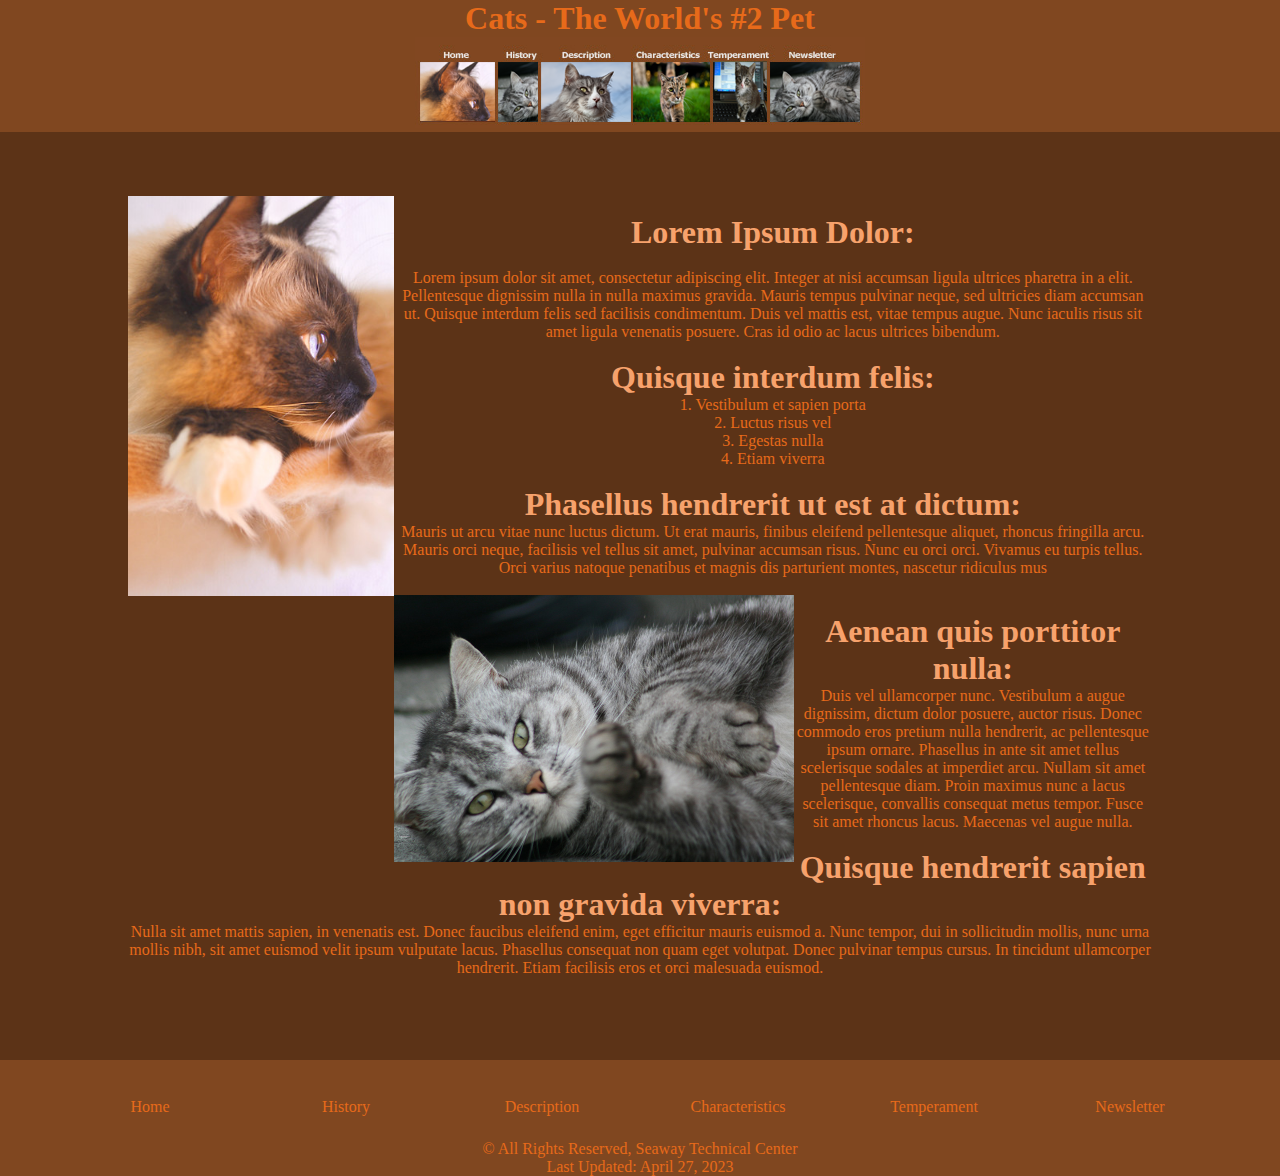
<file: index.html>
<!DOCTYPE html>
<head>
    <meta charset="UTF-8">
    <title>Cats Website</title>
    <link rel="stylesheet" href="css/styles.css">
</head>

<body>
    <header>
        <h1>Cats - The World's #2 Pet</h1>
        <img src="images/graphic_navbar.png" alt="cat navbar" usemap="#workmap">
        <map name="workmap">
            <area shape="rect" coords="4, 25, 83, 84" href="index.html" alt="home page link">
            <area shape="rect" coords="83, 25, 126, 84" href="history.html" alt="history page link">
            <area shape="rect" coords="126, 25, 218, 84" href="description.html" alt="description page link">
            <area shape="rect" coords="216, 25, 293, 84" href="characteristics.html" alt="characteristics page link">
            <area shape="rect" coords="293, 25, 355, 84" href="temperament.html" alt="temperament page link">
            <area shape="rect" coords="355, 25, 445, 84" href="newsletter.html" alt="newsletter page link">
         </map>
    </header>

    <main>
    <div id="container">
        <img class="cat1" src="images/cat1.jpeg" alt="cat"> <br>
        <h2>Lorem Ipsum Dolor:</h2>
        <br>
        <p>Lorem ipsum dolor sit amet, consectetur adipiscing elit. 
            Integer at nisi accumsan ligula ultrices pharetra in a elit. 
            Pellentesque dignissim nulla in nulla maximus gravida. Mauris 
            tempus pulvinar neque, sed ultricies diam accumsan ut. Quisque 
            interdum felis sed facilisis condimentum. Duis vel mattis est, 
            vitae tempus augue. Nunc iaculis risus sit amet ligula venenatis posuere. 
            Cras id odio ac lacus ultrices bibendum. </p>
            <br>

            <h2>Quisque interdum felis:</h2>
            
                <p>1. Vestibulum et sapien porta</p> 
                <p>2. Luctus risus vel</p>
                <p>3. Egestas nulla</p>
                <p>4. Etiam viverra</p>
            <br>

            <h2>Phasellus hendrerit ut est at dictum:</h2>
            <p>Mauris ut arcu vitae nunc luctus dictum. Ut erat mauris, 
                finibus eleifend pellentesque aliquet, rhoncus fringilla arcu. 
                Mauris orci neque, facilisis vel tellus sit amet, pulvinar accumsan risus. 
                Nunc eu orci orci. Vivamus eu turpis tellus. Orci varius natoque penatibus 
                et magnis dis parturient montes, nascetur ridiculus mus</p>
            <br>
                <img class="cat2" src="images/cat2.jpg" alt="cat">
                <br>
            <h2>Aenean quis porttitor nulla:</h2>
            <p>Duis vel ullamcorper nunc. Vestibulum a augue dignissim, 
                dictum dolor posuere, auctor risus. Donec commodo eros pretium nulla hendrerit, 
                ac pellentesque ipsum ornare. Phasellus in ante sit amet tellus scelerisque sodales 
                at imperdiet arcu. Nullam sit amet pellentesque diam. Proin maximus nunc a lacus 
                scelerisque, convallis consequat metus tempor. Fusce sit amet rhoncus lacus.
                 Maecenas vel augue nulla.</p>
            <br>

            <h2>Quisque hendrerit sapien non gravida viverra:</h2>
            <p>Nulla sit amet mattis sapien, in venenatis est. Donec 
                faucibus eleifend enim, eget efficitur mauris euismod a. 
                Nunc tempor, dui in sollicitudin mollis, nunc urna mollis nibh, 
                sit amet euismod velit ipsum vulputate lacus. Phasellus consequat 
                non quam eget volutpat. Donec pulvinar tempus cursus. In tincidunt 
                ullamcorper hendrerit. Etiam facilisis eros et orci malesuada euismod. </p>
            
            </div>
    </main>

    <footer>
       <nav class="fnav">
            <ul>
                <li><a href="index.html">Home</a></li>
                <li><a href="history.html">History</a></li>
                <li><a href="description.html">Description</a></li>
                <li><a href="characteristics.html">Characteristics</a></li>
                <li><a href="temperament.html">Temperament</a></li>
                <li><a href="newsletter.html">Newsletter</a></li>
            </ul>
       </nav>
        <p>&copy; All Rights Reserved, Seaway Technical Center</p>
        <p>Last Updated: April 27, 2023</p>
     </footer>
</body>
</html>
</file>
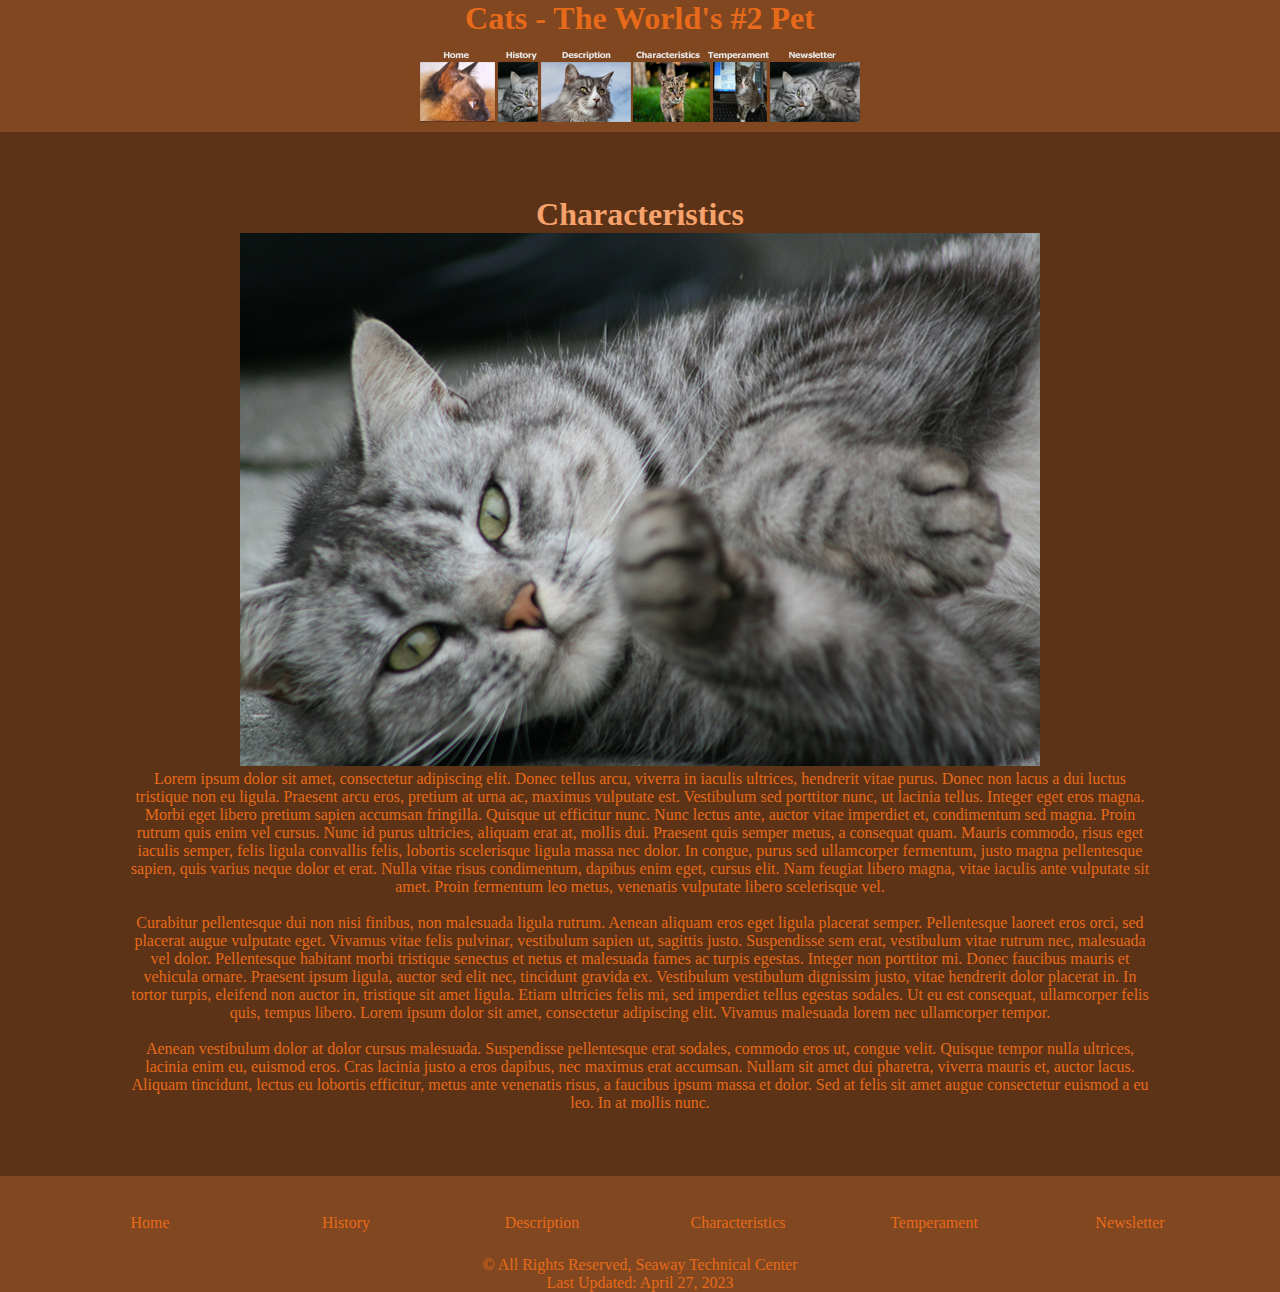
<file: characteristics.html>
<!DOCTYPE html>
<head>
    <meta charset="UTF-8">
    <title>Cats Website</title>
    <link rel="stylesheet" href="css/styles.css">
</head>

<body>
    <header>
        <h1>Cats - The World's #2 Pet</h1>
        <img src="images/graphic_navbar.png" alt="cat navbar" usemap="#workmap">
        <map name="workmap">
            <area shape="rect" coords="4, 25, 83, 84" href="index.html" alt="home page link">
            <area shape="rect" coords="83, 25, 126, 84" href="history.html" alt="history page link">
            <area shape="rect" coords="126, 25, 218, 84" href="description.html" alt="description page link">
            <area shape="rect" coords="216, 25, 293, 84" href="characteristics.html" alt="characteristics page link">
            <area shape="rect" coords="293, 25, 355, 84" href="temperament.html" alt="temperament page link">
            <area shape="rect" coords="355, 25, 445, 84" href="newsletter.html" alt="newsletter page link">
         </map>
    </header>

    <main>
        <div id="container">
        <h2>Characteristics</h2>
        <img src="images/cat2.jpg" alt="cat">
        <br>
        <p>Lorem ipsum dolor sit amet, consectetur adipiscing elit.
            Donec tellus arcu, viverra in iaculis ultrices, hendrerit 
            vitae purus. Donec non lacus a dui luctus tristique non eu ligula.
             Praesent arcu eros, pretium at urna ac, maximus vulputate est. 
             Vestibulum sed porttitor nunc, ut lacinia tellus. Integer eget eros 
             magna. Morbi eget libero pretium sapien accumsan fringilla. Quisque ut 
             efficitur nunc. Nunc lectus ante, auctor vitae imperdiet et, condimentum 
             sed magna. Proin rutrum quis enim vel cursus. Nunc id purus ultricies, 
             aliquam erat at, mollis dui. Praesent quis semper metus, a consequat quam.
              Mauris commodo, risus eget iaculis semper, felis ligula convallis felis, 
              lobortis scelerisque ligula massa nec dolor. In congue, purus sed ullamcorper 
              fermentum, justo magna pellentesque sapien, quis varius neque dolor et erat. 
              Nulla vitae risus condimentum, dapibus enim eget, cursus elit. Nam feugiat libero 
              magna, vitae iaculis ante vulputate sit amet. Proin fermentum leo metus, venenatis 
              vulputate libero scelerisque vel.
            </p>
            <br>
        <p>Curabitur pellentesque dui non nisi finibus, non malesuada ligula rutrum. Aenean aliquam 
            eros eget ligula placerat semper. Pellentesque laoreet eros orci, sed placerat augue 
            vulputate eget. Vivamus vitae felis pulvinar, vestibulum sapien ut, sagittis justo. 
            Suspendisse sem erat, vestibulum vitae rutrum nec, malesuada vel dolor. Pellentesque 
            habitant morbi tristique senectus et netus et malesuada fames ac turpis egestas. 
            Integer non porttitor mi. Donec faucibus mauris et vehicula ornare. Praesent ipsum 
            ligula, auctor sed elit nec, tincidunt gravida ex. Vestibulum vestibulum dignissim 
            justo, vitae hendrerit dolor placerat in. In tortor turpis, eleifend non auctor in, 
            tristique sit amet ligula. Etiam ultricies felis mi, sed imperdiet tellus egestas 
            sodales. Ut eu est consequat, ullamcorper felis quis, tempus libero. Lorem ipsum dolor 
            sit amet, consectetur adipiscing elit. Vivamus malesuada lorem nec ullamcorper tempor.</p>
            <br>
        <p>Aenean vestibulum dolor at dolor cursus malesuada. Suspendisse pellentesque erat sodales, 
            commodo eros ut, congue velit. Quisque tempor nulla ultrices, lacinia enim eu, euismod eros. 
            Cras lacinia justo a eros dapibus, nec maximus erat accumsan. Nullam sit amet dui pharetra, 
            viverra mauris et, auctor lacus. Aliquam tincidunt, lectus eu lobortis efficitur, metus ante 
            venenatis risus, a faucibus ipsum massa et dolor. Sed at felis sit amet augue consectetur euismod 
            a eu leo. In at mollis nunc.</p>
        </div>
    </main>

    <footer>
       <nav class="fnav">
            <ul>
                <li><a href="index.html">Home</a></li>
                <li><a href="history.html">History</a></li>
                <li><a href="description.html">Description</a></li>
                <li><a href="characteristics.html">Characteristics</a></li>
                <li><a href="temperament.html">Temperament</a></li>
                <li><a href="newsletter.html">Newsletter</a></li>
            </ul>
       </nav>
        <p>&copy; All Rights Reserved, Seaway Technical Center</p>
        <p>Last Updated: April 27, 2023</p>
     </footer>
</body>
</html>
</file>
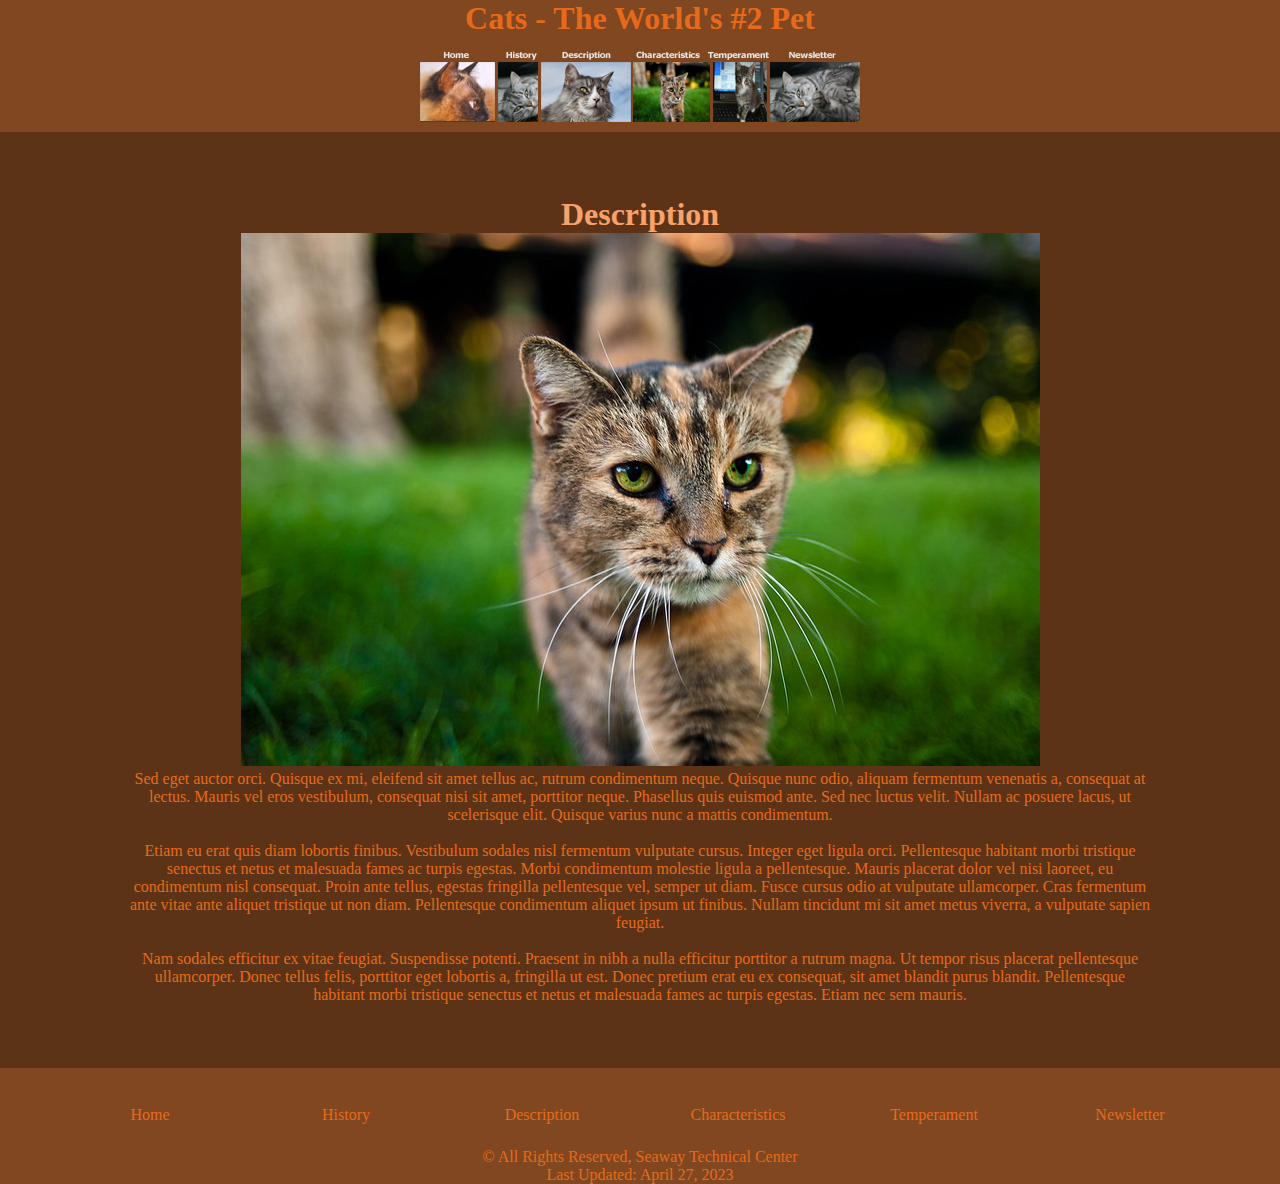
<file: description.html>
<!DOCTYPE html>
<head>
    <meta charset="UTF-8">
    <title>Cats Website</title>
    <link rel="stylesheet" href="css/styles.css">
</head>

<body>
    <header>
        <h1>Cats - The World's #2 Pet</h1>
        <img src="images/graphic_navbar.png" alt="cat navbar" usemap="#workmap">
        <map name="workmap">
            <area shape="rect" coords="4, 25, 83, 84" href="index.html" alt="home page link">
            <area shape="rect" coords="83, 25, 126, 84" href="history.html" alt="history page link">
            <area shape="rect" coords="126, 25, 218, 84" href="description.html" alt="description page link">
            <area shape="rect" coords="216, 25, 293, 84" href="characteristics.html" alt="characteristics page link">
            <area shape="rect" coords="293, 25, 355, 84" href="temperament.html" alt="temperament page link">
            <area shape="rect" coords="355, 25, 445, 84" href="newsletter.html" alt="newsletter page link">
         </map>
    </header>

    <main>
        <div id="container">
        <h2>Description</h2>
        <img src="images/cat4.jpg" alt="cat">
        <br>
        <p>Sed eget auctor orci. Quisque ex mi, eleifend sit amet tellus ac, 
            rutrum condimentum neque. Quisque nunc odio, aliquam fermentum venenatis 
            a, consequat at lectus. Mauris vel eros vestibulum, consequat nisi sit amet, 
            porttitor neque. Phasellus quis euismod ante. Sed nec luctus velit. Nullam ac 
            posuere lacus, ut scelerisque elit. Quisque varius nunc a mattis condimentum.</p>
            <br>
        <p>Etiam eu erat quis diam lobortis finibus. Vestibulum sodales nisl fermentum vulputate cursus. 
            Integer eget ligula orci. Pellentesque habitant morbi tristique senectus et netus et malesuada 
            fames ac turpis egestas. Morbi condimentum molestie ligula a pellentesque. Mauris placerat dolor 
            vel nisi laoreet, eu condimentum nisl consequat. Proin ante tellus, egestas fringilla pellentesque 
            vel, semper ut diam. Fusce cursus odio at vulputate ullamcorper. Cras fermentum ante vitae ante aliquet 
            tristique ut non diam. Pellentesque condimentum aliquet ipsum ut finibus. Nullam tincidunt mi sit amet 
            metus viverra, a vulputate sapien feugiat.</p>
            <br>
        <p>Nam sodales efficitur ex vitae feugiat. Suspendisse potenti. Praesent in nibh a nulla efficitur porttitor 
            a rutrum magna. Ut tempor risus placerat pellentesque ullamcorper. Donec tellus felis, porttitor eget 
            lobortis a, fringilla ut est. Donec pretium erat eu ex consequat, sit amet blandit purus blandit. 
            Pellentesque habitant morbi tristique senectus et netus et malesuada fames ac turpis egestas. 
            Etiam nec sem mauris.</p>
        </div>
    </main>

    <footer>
       <nav class="fnav">
            <ul>
                <li><a href="index.html">Home</a></li>
                <li><a href="history.html">History</a></li>
                <li><a href="description.html">Description</a></li>
                <li><a href="characteristics.html">Characteristics</a></li>
                <li><a href="temperament.html">Temperament</a></li>
                <li><a href="newsletter.html">Newsletter</a></li>
            </ul>
       </nav>
        <p>&copy; All Rights Reserved, Seaway Technical Center</p>
        <p>Last Updated: April 27, 2023</p>
     </footer>
</body>
</html>
</file>
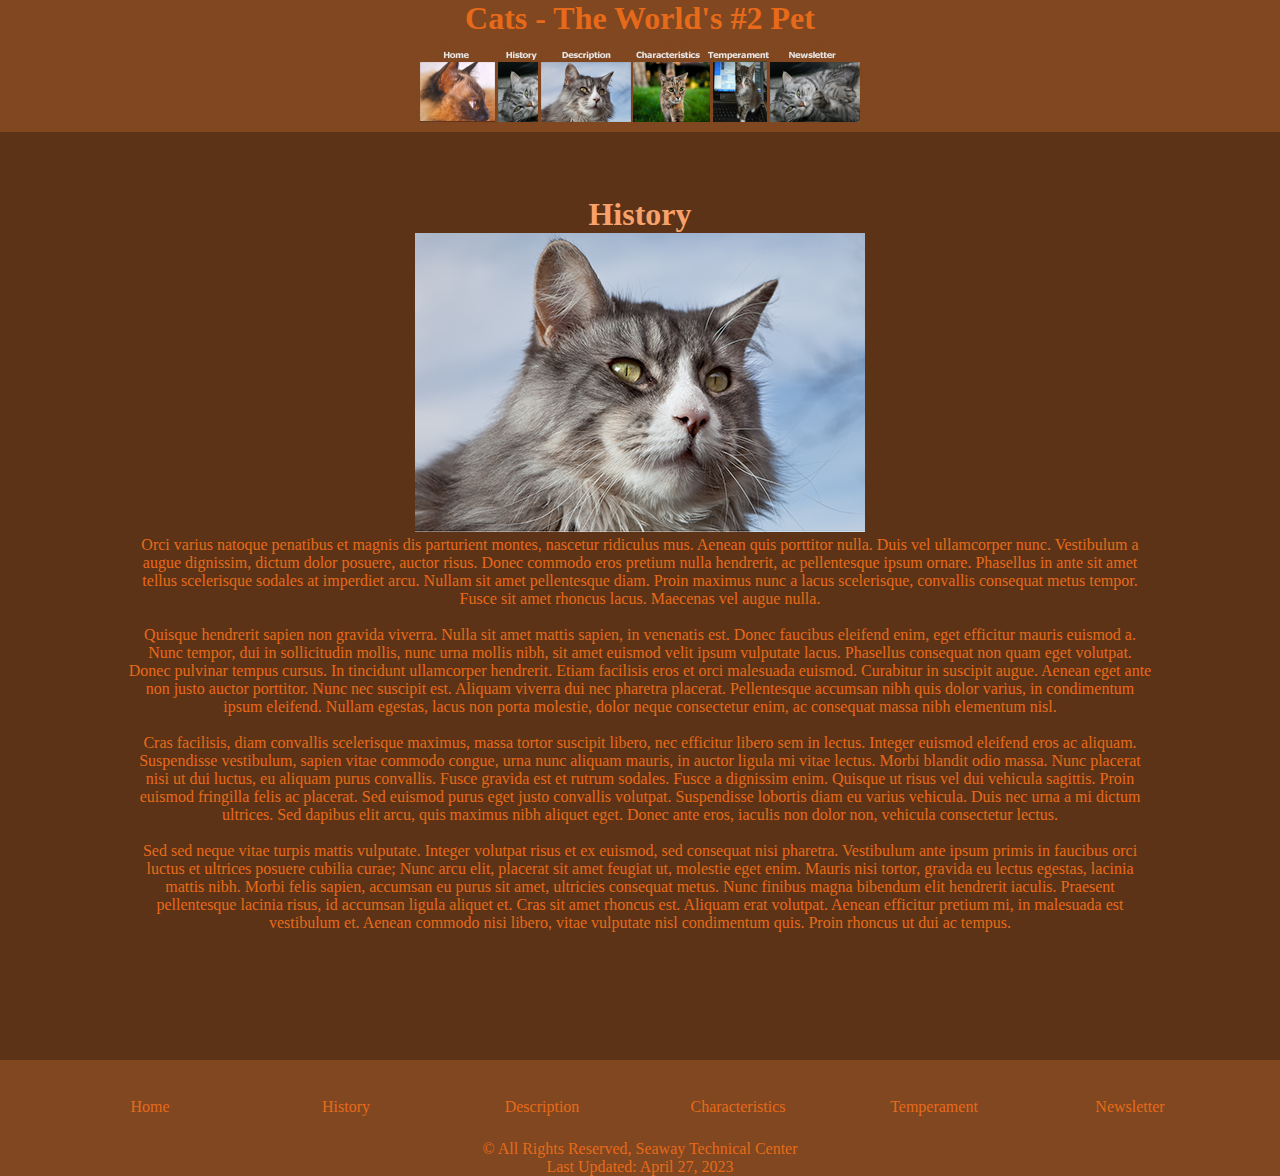
<file: history.html>
<!DOCTYPE html>
<head>
    <meta charset="UTF-8">
    <title>Cats Website</title>
    <link rel="stylesheet" href="css/styles.css">
</head>

<body>
    <header>
        <h1>Cats - The World's #2 Pet</h1>
        <img src="images/graphic_navbar.png" alt="cat navbar" usemap="#workmap">
        <map name="workmap">
            <area shape="rect" coords="4, 25, 83, 84" href="index.html" alt="home page link">
            <area shape="rect" coords="83, 25, 126, 84" href="history.html" alt="history page link">
            <area shape="rect" coords="126, 25, 218, 84" href="description.html" alt="description page link">
            <area shape="rect" coords="216, 25, 293, 84" href="characteristics.html" alt="characteristics page link">
            <area shape="rect" coords="293, 25, 355, 84" href="temperament.html" alt="temperament page link">
            <area shape="rect" coords="355, 25, 445, 84" href="newsletter.html" alt="newsletter page link">
         </map>
    </header>

    <main>
        <div id="container">
        <h2>History</h2>
        <img src="images/cat3.jpg" alt="cat">
        <br>
        <p>Orci varius natoque penatibus et magnis dis parturient montes, nascetur ridiculus mus. 
            Aenean quis porttitor nulla. Duis vel ullamcorper nunc. Vestibulum a augue dignissim, 
            dictum dolor posuere, auctor risus. Donec commodo eros pretium nulla hendrerit, ac 
            pellentesque ipsum ornare. Phasellus in ante sit amet tellus scelerisque sodales at 
            imperdiet arcu. Nullam sit amet pellentesque diam. Proin maximus nunc a lacus scelerisque, 
            convallis consequat metus tempor. Fusce sit amet rhoncus lacus. Maecenas vel augue nulla.</p>
            <br>
        <p>Quisque hendrerit sapien non gravida viverra. Nulla sit amet mattis sapien, in venenatis est. 
            Donec faucibus eleifend enim, eget efficitur mauris euismod a. Nunc tempor, dui in sollicitudin 
            mollis, nunc urna mollis nibh, sit amet euismod velit ipsum vulputate lacus. Phasellus consequat 
            non quam eget volutpat. Donec pulvinar tempus cursus. In tincidunt ullamcorper hendrerit. Etiam 
            facilisis eros et orci malesuada euismod. Curabitur in suscipit augue. Aenean eget ante non justo 
            auctor porttitor. Nunc nec suscipit est. Aliquam viverra dui nec pharetra placerat. Pellentesque 
            accumsan nibh quis dolor varius, in condimentum ipsum eleifend. Nullam egestas, lacus non porta 
            molestie, dolor neque consectetur enim, ac consequat massa nibh elementum nisl.</p>
            <br>
        <p>Cras facilisis, diam convallis scelerisque maximus, massa tortor suscipit libero, nec efficitur 
            libero sem in lectus. Integer euismod eleifend eros ac aliquam. Suspendisse vestibulum, sapien 
            vitae commodo congue, urna nunc aliquam mauris, in auctor ligula mi vitae lectus. Morbi blandit 
            odio massa. Nunc placerat nisi ut dui luctus, eu aliquam purus convallis. Fusce gravida est et 
            rutrum sodales. Fusce a dignissim enim. Quisque ut risus vel dui vehicula sagittis. Proin euismod 
            fringilla felis ac placerat. Sed euismod purus eget justo convallis volutpat. Suspendisse lobortis 
            diam eu varius vehicula. Duis nec urna a mi dictum ultrices. Sed dapibus elit arcu, quis maximus nibh 
            aliquet eget. Donec ante eros, iaculis non dolor non, vehicula consectetur lectus.</p>
            <br>
        <p>Sed sed neque vitae turpis mattis vulputate. Integer volutpat risus et ex euismod, sed consequat nisi 
            pharetra. Vestibulum ante ipsum primis in faucibus orci luctus et ultrices posuere cubilia curae; 
            Nunc arcu elit, placerat sit amet feugiat ut, molestie eget enim. Mauris nisi tortor, gravida eu 
            lectus egestas, lacinia mattis nibh. Morbi felis sapien, accumsan eu purus sit amet, ultricies 
            consequat metus. Nunc finibus magna bibendum elit hendrerit iaculis. Praesent pellentesque lacinia 
            risus, id accumsan ligula aliquet et. Cras sit amet rhoncus est. Aliquam erat volutpat. Aenean efficitur 
            pretium mi, in malesuada est vestibulum et. Aenean commodo nisi libero, vitae vulputate nisl condimentum 
            quis. Proin rhoncus ut dui ac tempus.</p>

        </div>
    </main>

    <footer>
       <nav class="fnav">
            <ul>
                <li><a href="index.html">Home</a></li>
                <li><a href="history.html">History</a></li>
                <li><a href="description.html">Description</a></li>
                <li><a href="characteristics.html">Characteristics</a></li>
                <li><a href="temperament.html">Temperament</a></li>
                <li><a href="newsletter.html">Newsletter</a></li>
            </ul>
       </nav>
        <p>&copy; All Rights Reserved, Seaway Technical Center</p>
        <p>Last Updated: April 27, 2023</p>
     </footer>
</body>
</html>
</file>
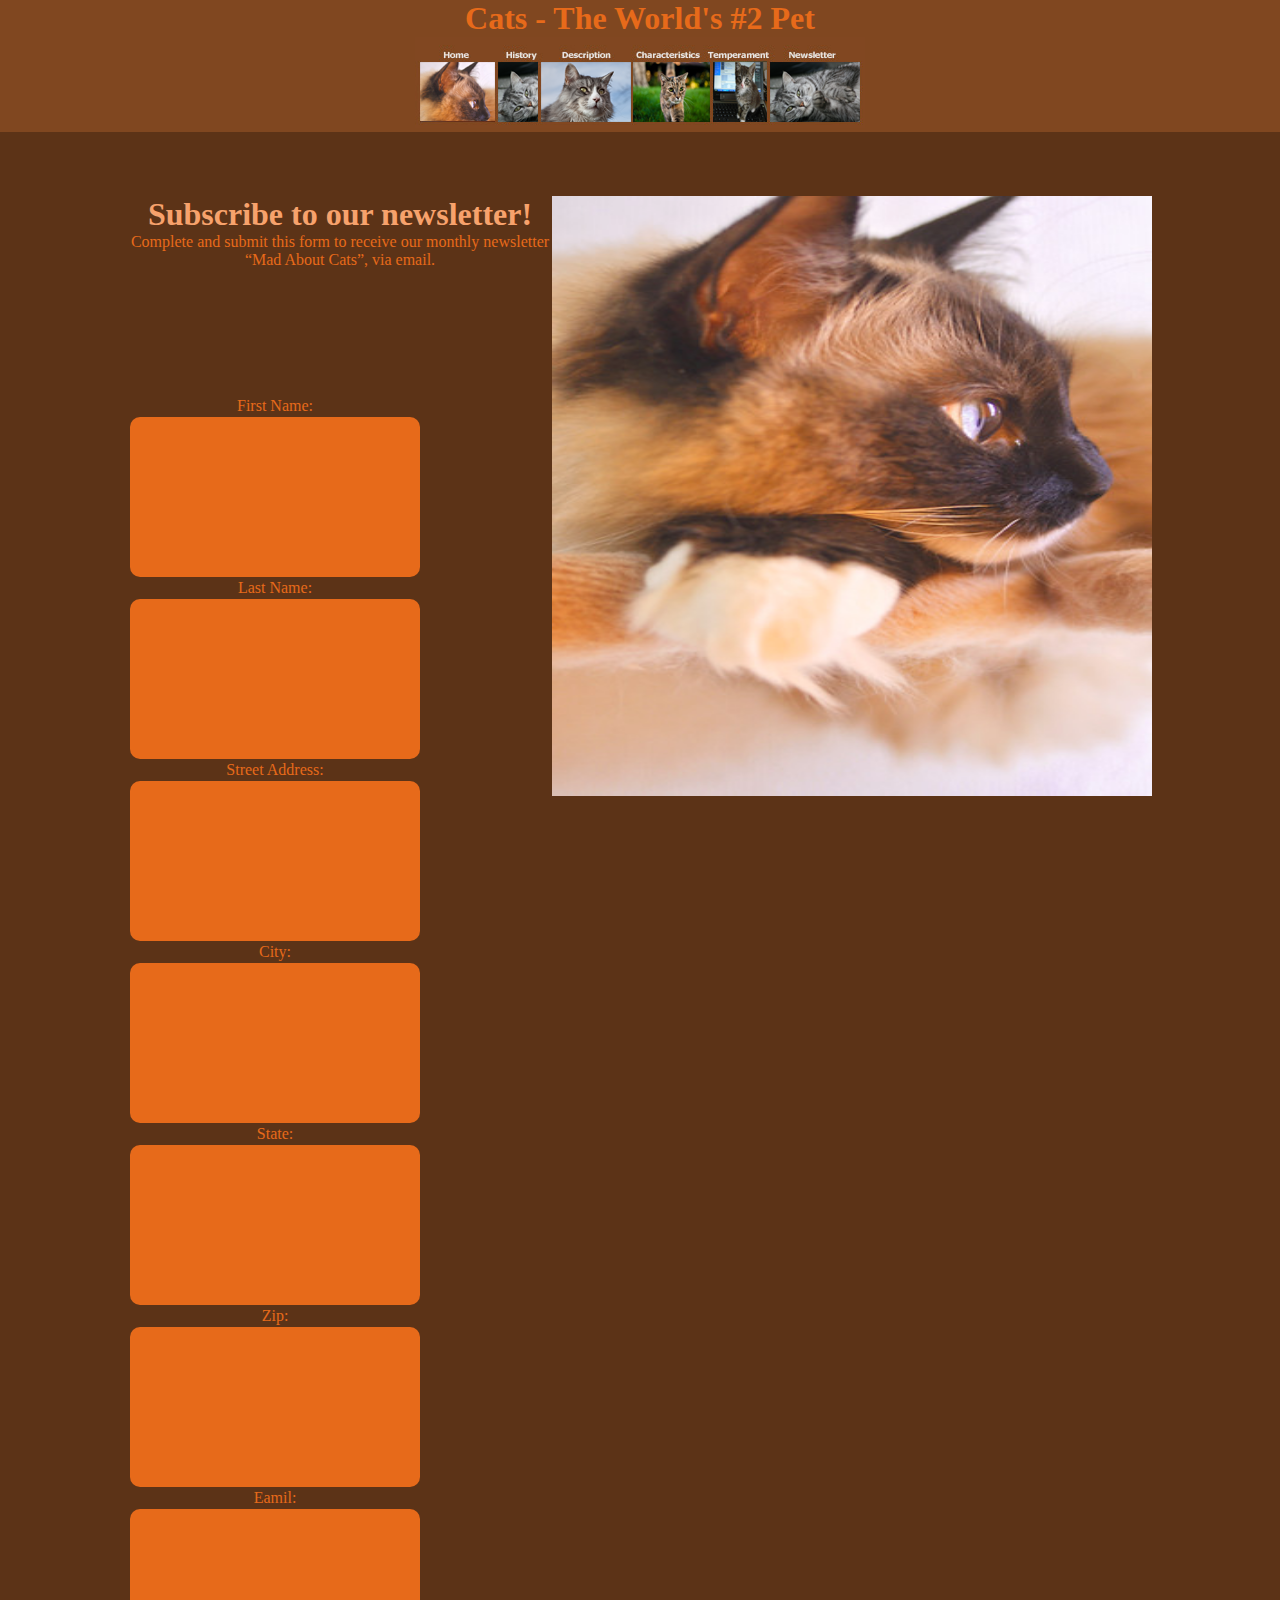
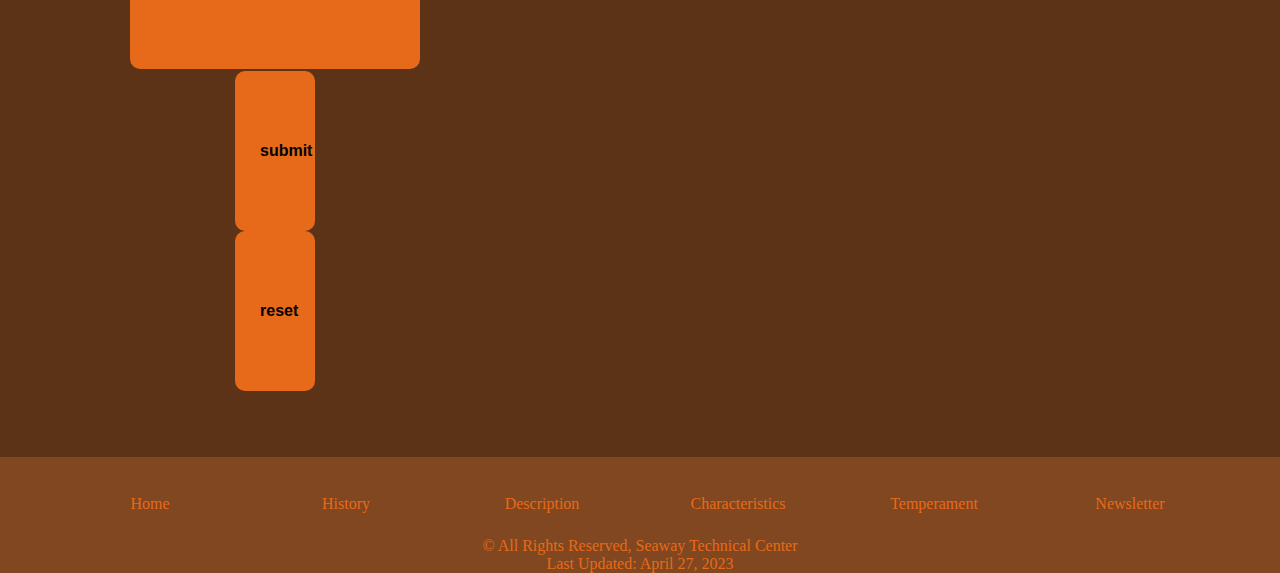
<file: newsletter.html>
<!DOCTYPE html>
<head>
    <meta charset="UTF-8">
    <title>Cats Website</title>
    <link rel="stylesheet" href="css/styles.css">
</head>

<body>
    <header>
        <h1>Cats - The World's #2 Pet</h1>
        <img src="images/graphic_navbar.png" alt="cat navbar" usemap="#workmap">
        <map name="workmap">
            <area shape="rect" coords="4, 25, 83, 84" href="index.html" alt="home page link">
            <area shape="rect" coords="83, 25, 126, 84" href="history.html" alt="history page link">
            <area shape="rect" coords="126, 25, 218, 84" href="description.html" alt="description page link">
            <area shape="rect" coords="216, 25, 293, 84" href="characteristics.html" alt="characteristics page link">
            <area shape="rect" coords="293, 25, 355, 84" href="temperament.html" alt="temperament page link">
            <area shape="rect" coords="355, 25, 445, 84" href="newsletter.html" alt="newsletter page link">
         </map>
    </header>

    <main>
        <div id="container">
            <img class="caat" src="images/cat1.jpeg" alt=""cat>
            <h2>Subscribe to our newsletter!</h2>
            <p>Complete and submit this form to receive our monthly newsletter “Mad About Cats”, via email.</p>

            <table>
                <form action="mailto:email@email.com"></form>
                    <tbody>
                        <tr>
                            <td>
                                <label for="fname">First Name: </label>
                            </td>
                        </tr>

                        <tr>
                            <td>
                                <input type="text" name="fname" id="fname">
                            </td>
                        </tr>
                        <br>

                        <tr>
                            <td>
                                <label for="lname">Last Name: </label>
                            </td>
                        </tr>

                        <tr>
                            <td>
                                <input type="text" name="lname" id="lname">
                            </td>
                        </tr>
                        <br>

                        <tr>
                            <td>
                                <label for="stree">Street Address: </label>
                            </td>
                        </tr>

                        <tr>
                            <td>
                                <input type="text" name="street" id="street">
                            </td>
                        </tr>
                        <br>

                        <tr>
                            <td>
                                <label for="city">City: </label>
                            </td>
                        </tr>

                        <tr>
                            <td>
                                <input type="text" name="city" id="city">
                            </td>
                        </tr>
                        <br>

                        <tr>
                            <td>
                                <label for="state">State: </label>
                            </td>
                        </tr>

                        <tr>
                            <td>
                                <input type="text" name="state" id="state">
                            </td>
                        </tr>
                        <br>

                        <tr>
                            <td>
                                <label for="zip">Zip: </label>
                            </td>
                        </tr>

                        <tr>
                            <td>
                                <input type="text" name="zip" id="zip">
                            </td>
                        </tr>
                        <br>

                        <tr>
                            <td>
                                <label for="email">Eamil: </label>
                            </td>
                        </tr>

                        <tr>
                            <td>
                                <input type="email" name="email" id="email">
                            </td>
                        </tr>
                        <br>

                        <tr>
                            <td colspan="2">
                                <input type="submit" value="submit" class="btn">
                                <br>
                                <input type="reset" value="reset" class="btn">
                            </td>
                        </tr>


                    </tbody>
                </form>
            </table>
        </div>
     </main>

    <footer>
       <nav class="fnav">
            <ul>
                <li><a href="index.html">Home</a></li>
                <li><a href="history.html">History</a></li>
                <li><a href="description.html">Description</a></li>
                <li><a href="characteristics.html">Characteristics</a></li>
                <li><a href="temperament.html">Temperament</a></li>
                <li><a href="newsletter.html">Newsletter</a></li>
            </ul>
       </nav>
        <p>&copy; All Rights Reserved, Seaway Technical Center</p>
        <p>Last Updated: April 27, 2023</p>
     </footer>
</body>
</html>
</file>
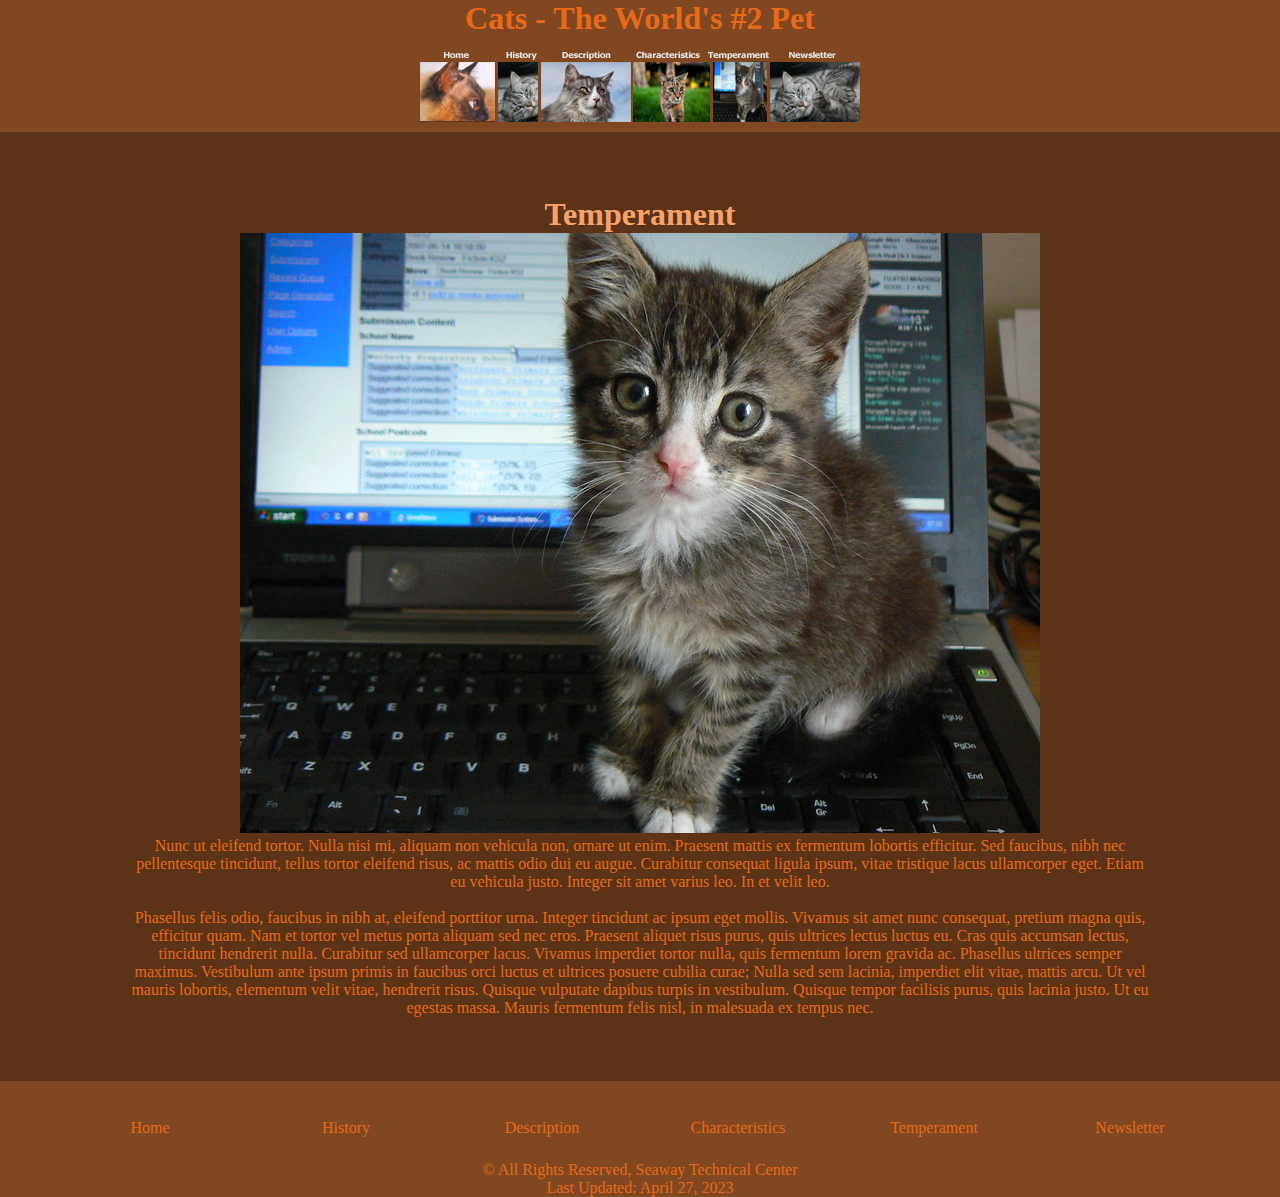
<file: temperament.html>
<!DOCTYPE html>
<head>
    <meta charset="UTF-8">
    <title>Cats Website</title>
    <link rel="stylesheet" href="css/styles.css">
</head>

<body>
    <header>
        <h1>Cats - The World's #2 Pet</h1>
        <img src="images/graphic_navbar.png" alt="cat navbar" usemap="#workmap">
        <map name="workmap">
            <area shape="rect" coords="4, 25, 83, 84" href="index.html" alt="home page link">
            <area shape="rect" coords="83, 25, 126, 84" href="history.html" alt="history page link">
            <area shape="rect" coords="126, 25, 218, 84" href="description.html" alt="description page link">
            <area shape="rect" coords="216, 25, 293, 84" href="characteristics.html" alt="characteristics page link">
            <area shape="rect" coords="293, 25, 355, 84" href="temperament.html" alt="temperament page link">
            <area shape="rect" coords="355, 25, 445, 84" href="newsletter.html" alt="newsletter page link">
         </map>
    </header>

    <main>
        <div id="container">
        <h2>Temperament</h2>
        <img src="images/cat5.jpg" alt="cat">
        <br>
        <p>Nunc ut eleifend tortor. Nulla nisi mi, aliquam non vehicula non, 
            ornare ut enim. Praesent mattis ex fermentum lobortis efficitur. 
            Sed faucibus, nibh nec pellentesque tincidunt, tellus tortor eleifend 
            risus, ac mattis odio dui eu augue. Curabitur consequat ligula ipsum, 
            vitae tristique lacus ullamcorper eget. Etiam eu vehicula justo. 
            Integer sit amet varius leo. In et velit leo.</p>
            <br>
        <p>Phasellus felis odio, faucibus in nibh at, eleifend porttitor urna. 
            Integer tincidunt ac ipsum eget mollis. Vivamus sit amet nunc consequat, 
            pretium magna quis, efficitur quam. Nam et tortor vel metus porta aliquam sed nec eros. 
            Praesent aliquet risus purus, quis ultrices lectus luctus eu. Cras quis accumsan lectus, 
            tincidunt hendrerit nulla. Curabitur sed ullamcorper lacus. Vivamus imperdiet tortor nulla, 
            quis fermentum lorem gravida ac. Phasellus ultrices semper maximus. Vestibulum ante ipsum 
            primis in faucibus orci luctus et ultrices posuere cubilia curae; Nulla sed sem lacinia, 
            imperdiet elit vitae, mattis arcu. Ut vel mauris lobortis, elementum velit vitae, hendrerit 
            risus. Quisque vulputate dapibus turpis in vestibulum. Quisque tempor facilisis purus, quis 
            lacinia justo. Ut eu egestas massa. Mauris fermentum felis nisl, in malesuada ex tempus nec.</p>
        </div>
    </main>

    <footer>
       <nav class="fnav">
            <ul>
                <li><a href="index.html">Home</a></li>
                <li><a href="history.html">History</a></li>
                <li><a href="description.html">Description</a></li>
                <li><a href="characteristics.html">Characteristics</a></li>
                <li><a href="temperament.html">Temperament</a></li>
                <li><a href="newsletter.html">Newsletter</a></li>
            </ul>
       </nav>
        <p>&copy; All Rights Reserved, Seaway Technical Center</p>
        <p>Last Updated: April 27, 2023</p>
     </footer>
</body>
</html>
</file>
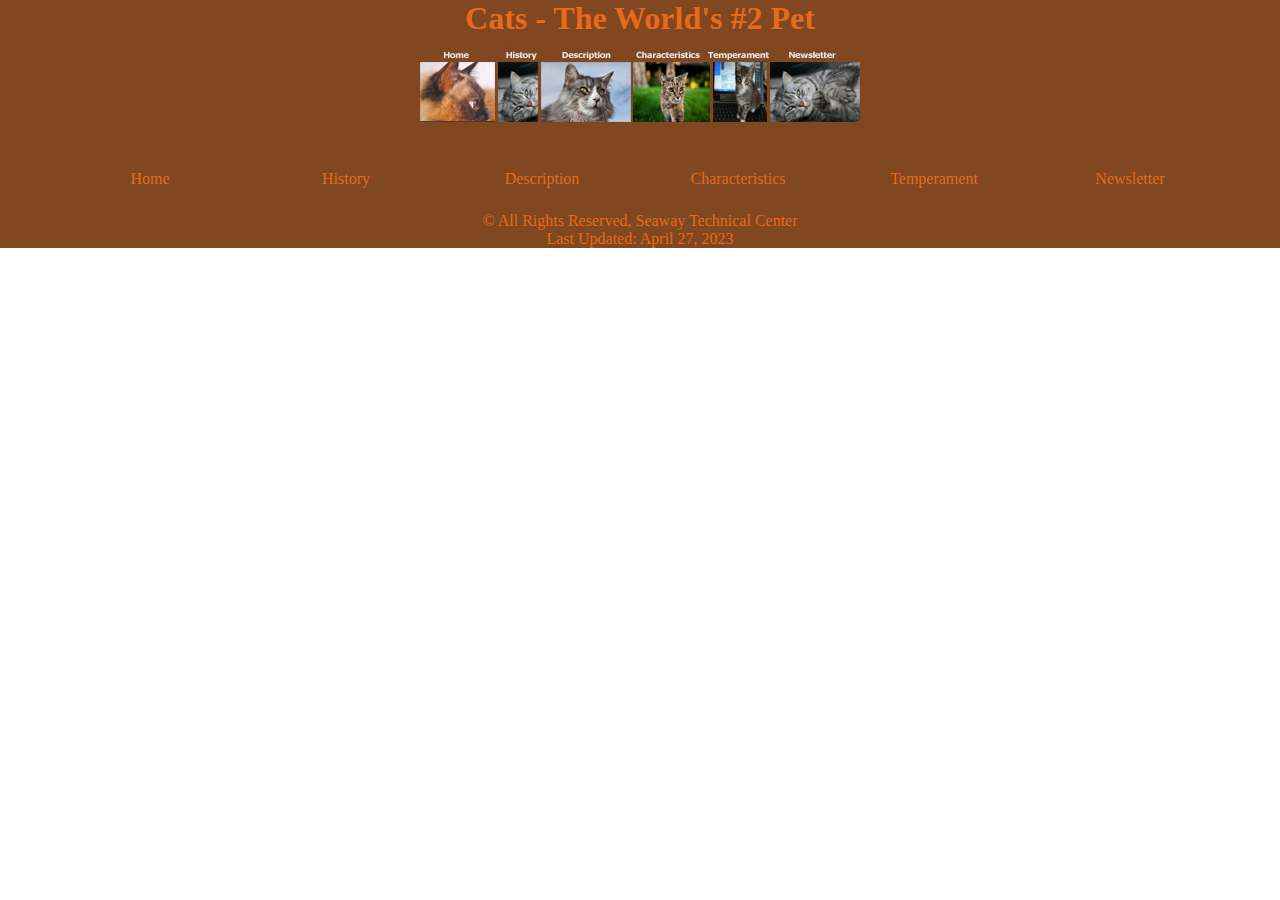
<file: template.html>
<!DOCTYPE html>
<head>
    <meta charset="UTF-8">
    <title>Cats Website</title>
    <link rel="stylesheet" href="css/styles.css">
</head>

<body>
    <header>
        <h1>Cats - The World's #2 Pet</h1>
        <img src="images/graphic_navbar.png" alt="cat navbar" usemap="#workmap">
        <map name="workmap">
            <area shape="rect" coords="4, 25, 83, 84" href="index.html" alt="home page link">
            <area shape="rect" coords="83, 25, 126, 84" href="history.html" alt="history page link">
            <area shape="rect" coords="126, 25, 218, 84" href="description.html" alt="description page link">
            <area shape="rect" coords="216, 25, 293, 84" href="characteristics.html" alt="characteristics page link">
            <area shape="rect" coords="293, 25, 355, 84" href="temperament.html" alt="temperament page link">
            <area shape="rect" coords="355, 25, 445, 84" href="newsletter.html" alt="newsletter page link">
         </map>
    </header>

    <main>

    </main>

    <footer>
       <nav class="fnav">
            <ul>
                <li><a href="index.html">Home</a></li>
                <li><a href="history.html">History</a></li>
                <li><a href="description.html">Description</a></li>
                <li><a href="characteristics.html">Characteristics</a></li>
                <li><a href="temperament.html">Temperament</a></li>
                <li><a href="newsletter.html">Newsletter</a></li>
            </ul>
       </nav>
        <p>&copy; All Rights Reserved, Seaway Technical Center</p>
        <p>Last Updated: April 27, 2023</p>
     </footer>
</body>
</html>
</file>
<file: css/styles.css>
/*
Color Palette:
#5C3317 - Dark Brown
#804720 - Brown
#F7A26C - Tangerine
#CCAF9D - Desert Sand
#E76A1A - Spanish Orange
*/

* {
    margin: 0;
    padding: 0;
    border: 0;
}

body {
max-width: 100%;
}

header {
    background-color: #804720;
    text-align: center;
}


h1 {
text-align: center;
font-weight: bold;
font-size: 2em;
color: #E76A1A;
}

h2 {
    font-weight: bold;
    font-size: 2em;
    color: #F7A26C;
}


blockquote {

}

table {

}

main {
background-color: #5C3317;
}

.cat1 {
    float: left;
    height: 400px;
}

.cat2 {
    float: left;
   max-width: 400px;
   max-height: 600px;
}

.caat {
    float: right;
    height: 600px;
    width: 600px;
}

#container {
    width: 80%;
    display: block;
    text-align: center;
    padding: 5% 0;
    margin: 0 auto;
    min-height: 800px;
    background-color: #5C3317;
    color: #E76A1A;
    font-size: 1em;
}

table {
    display: table;
    border-collapse: separate;
    box-sizing: border-box;
    border-radius: 2%;
    text-indent: initial;
    color: #E76A1A;
}

tbody {
display: table-row-group;
border-color: inherit;
vertical-align: middle;
}


tr {
display: table-row;
border-color: inherit;
vertical-align: middle;
color: #E76A1A;
}

input {
    height: 10em;
	width: 15em;
	border-radius: 10px;
	padding-left: 25px;
	padding-right: 25px;
	font-size: 1em;
	font-weight: bold;
    background-color: #E76A1A;
}

.btn {
    width: 5em;
}

.btn:active {
    background-color: #E76A1A;
}

.fnav {
min-height: 80px;
}

.fnav ul {
display: block;
text-align: center;

}

.fnav ul li {
display: inline-block;
width: 15%;
list-style-type: none;
margin-top: 3%;
}

.fnav a {
color: #E76A1A;
text-decoration: none;
}

.fnav a:hover {

}

footer {
    background-color: #804720;
    color: #E76A1A;
}

footer p {
text-align: center;

}
</file>
